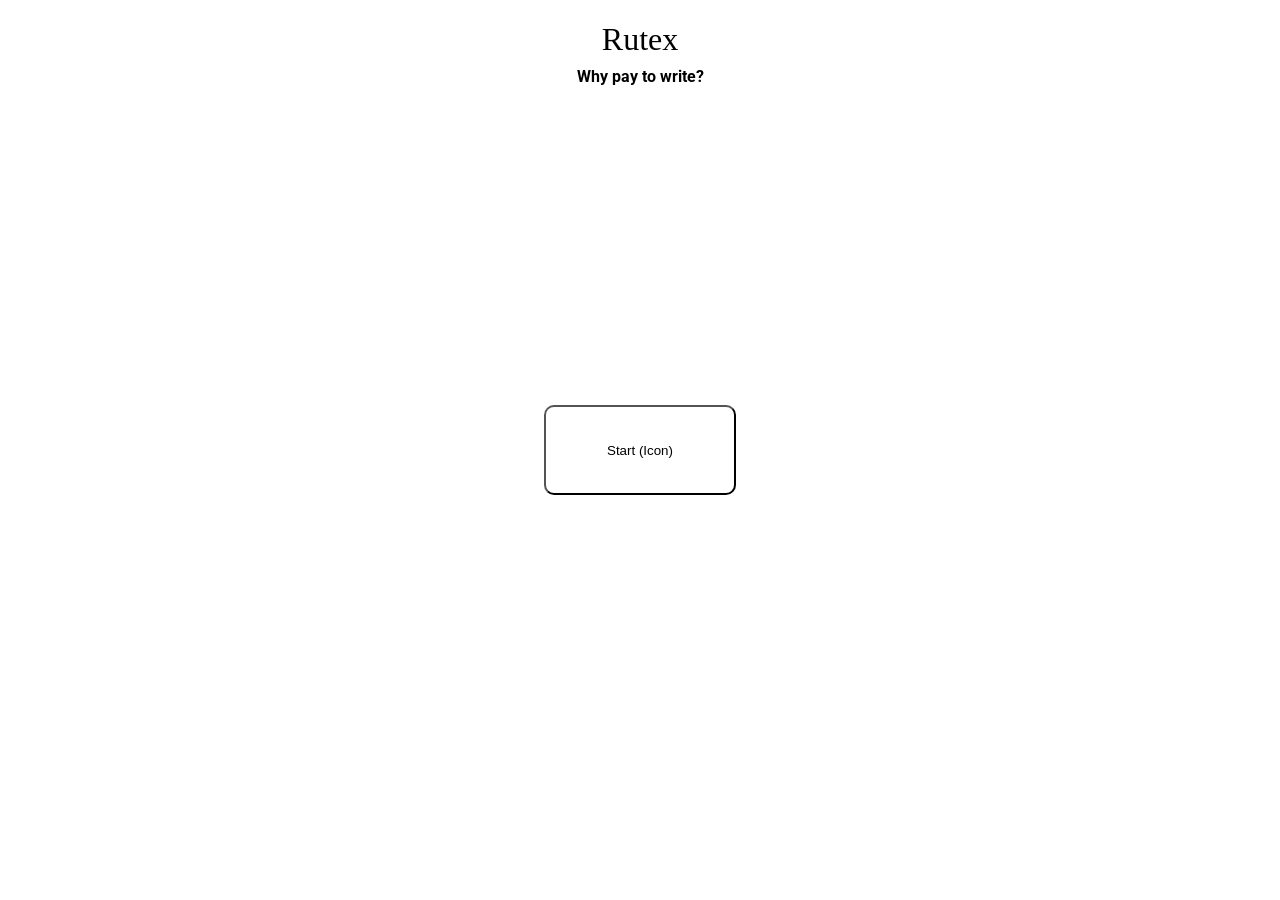
<file: index.html>
<!-- Warning Rutex is in demo 2-->

<!DOCTYPE html>
<html lang="en">
<head>
    <meta charset="UTF-8">
    <meta name="viewport" content="width=device-width, initial-scale=1.0">
    <link rel="shortcut icon" href="Group 1.png" type="image/x-icon">
    <link rel="stylesheet" href="Style.css">
    <title>Rutex</title>
</head>
<body>
    <h1 class="Ti">Rutex</h1>
    <h4 class="Sl">Why pay to write?</h4>
     <a href="app.html">
    <button>Start (Icon)</button>
     </a>
</body>
</html>
</file>
<file: Style.css>
@import url('https://fonts.googleapis.com/css2?family=Roboto:ital,wght@0,100..900;1,100..900&family=Rubik+Storm&family=Saira+Stencil:ital,wght@0,100..900;1,100..900&display=swap');

.Ti{
    font-family: 'Saira Stencil';
    font-weight: 400;
    text-align: center;
}
.Sl{
    font-family: 'roboto';
    font-weight: 700;
    text-align: center;
    margin-top: -1%;
}
button{
     display: flex;
    justify-content: center;
    align-items: center;

    position: absolute;
    top: 50%;
    left: 50%;
    transform: translate(-50%, -50%);
    background-color: white;
    border-radius: 10px;
    outline: none;
    height: 10%;
    width: 15%;
    transition-duration: 0.4s;
}
button:hover{
    background-color: rgb(208, 208, 208);
    color: rgb(0, 0, 0);
}
#editor {
    width: 70%;
    height: 140%;
    border: 1px solid #ccc;
    padding: 8px;
    overflow-y: auto;
    font-family: 'Roboto';
    outline: black;
}
</file>
